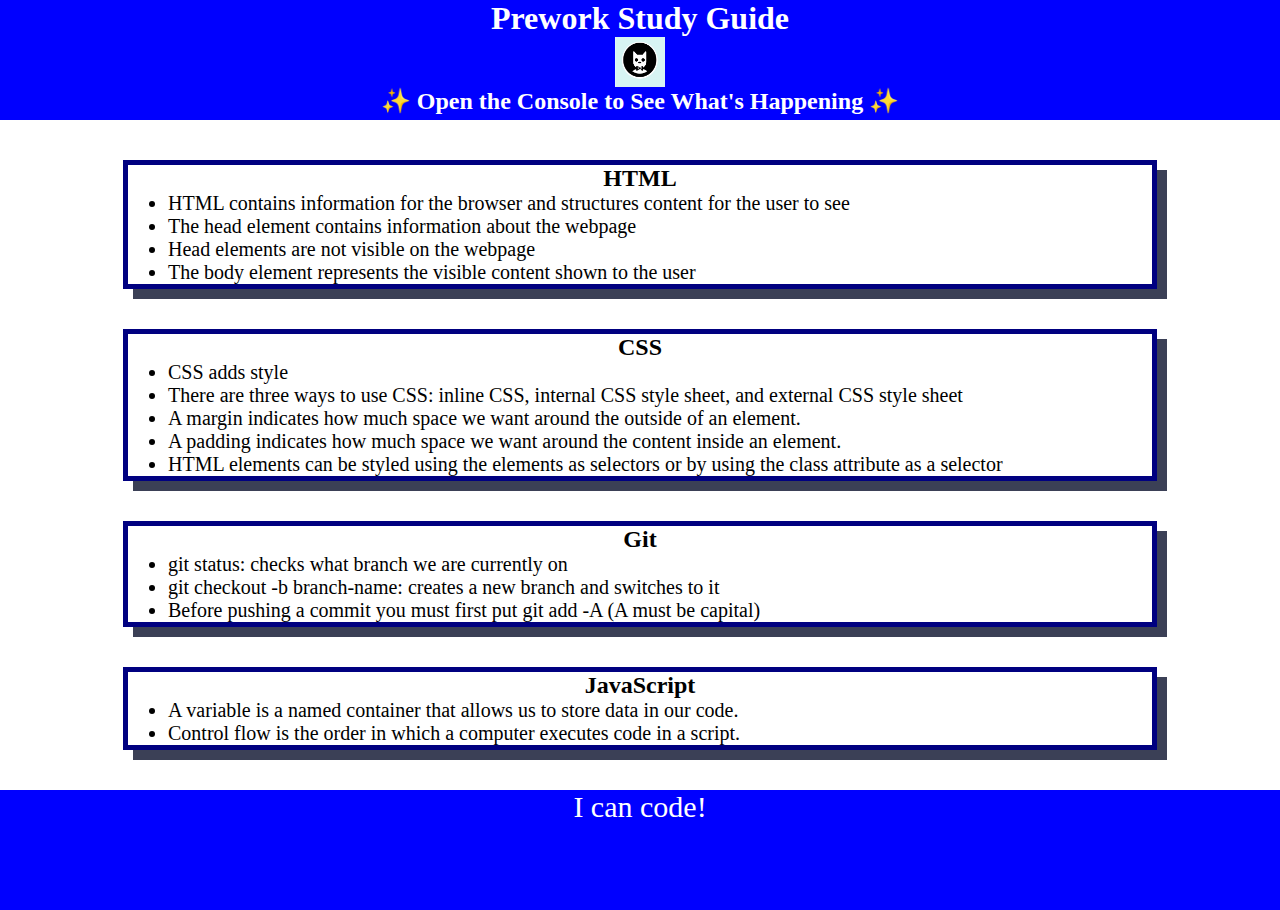
<file: index.html>
<!DOCTYPE html>
<html lang="en">
  <head>
    <meta charset="UTF-8" />
    <meta http-equiv="X-UA-Compatible" content="IE=edge" />
    <meta name="viewport" content="width=device-width, initial-scale=1.0" />
    <link rel="stylesheet" href="./prework-study-guide starter code/assets/style.css">
    <title>Prework Study Guide</title>
  </head>
  <body>
    <header id="top">
      <h1>Prework Study Guide</h1>
      <img src="./prework-study-guide starter code/assets/bowtie-cat.png" alt="Profile image of cat wearing a bow tie." />
         <h2>✨ Open the Console to See What's Happening ✨</h2>
    </header>
    <main>
      <section class="card" id="html-section">
<h2>HTML</h2>
<ul>
  <li>HTML contains information for the browser and structures content for the user to see</li>
  <li>The head element contains information about the webpage</li>
  <li>Head elements are not visible on the webpage</li>
  <li>The body element represents the visible content shown to the user</li>
</ul>
      </section>
   
      <section class="card" id="css-section">
   <h2>CSS</h2>
   <ul>
    <li>CSS adds style</li>
    <li>There are three ways to use CSS: inline CSS, internal CSS style sheet, and external CSS style sheet</li>
    <li>A margin indicates how much space we want around the outside of an element.</li>
    <li>A padding indicates how much space we want around the content inside an element.</li>
    <li>HTML elements can be styled using the elements as selectors or by using the class attribute as a selector</li>
   </ul>
      </section>
   
      <section class="card" id="git-section">
   <h2>Git</h2>
   <ul>
    <li>git status: checks what branch we are currently on</li>
    <li>git checkout -b branch-name: creates a new branch and switches to it</li>
    <li>Before pushing a commit you must first put git add -A (A must be capital)</li>
   </ul>
      </section>
   
      <section class="card" id="javascript-section">
   <h2>JavaScript</h2>
   <ul>
    <li>A variable is a named container that allows us to store data in our code.</li>
    <li>Control flow is the order in which a computer executes code in a script.</li>
   </ul>
      </section>
    </main>

    <footer>
      <p>I can code!</p>
    </footer>
    <script src="./prework-study-guide starter code/assets/script.js"></script>
  </body>
</html>
</file>
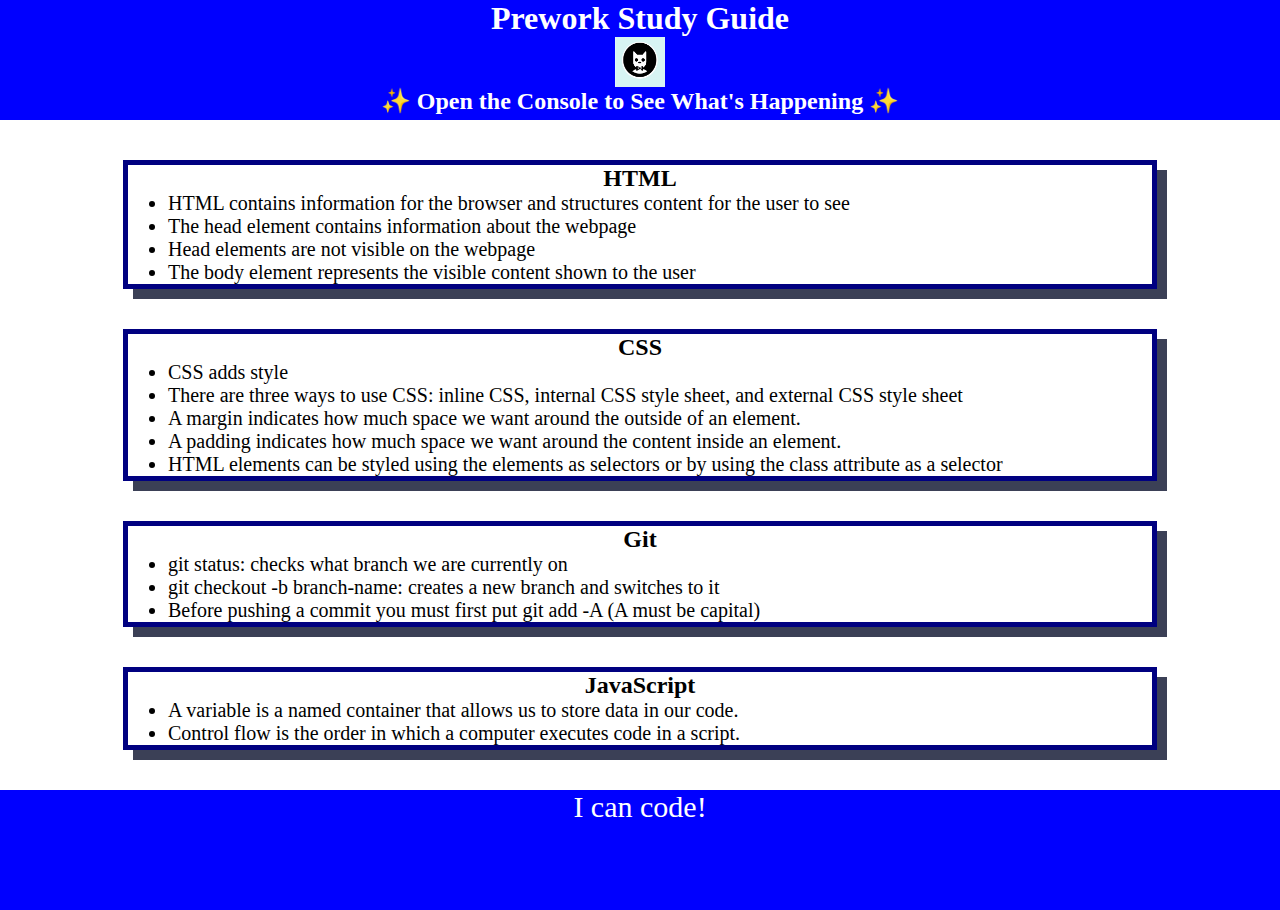
<file: prework-study-guide starter code/index.html>
<!DOCTYPE html>
<html lang="en">
  <head>
    <meta charset="UTF-8" />
    <meta http-equiv="X-UA-Compatible" content="IE=edge" />
    <meta name="viewport" content="width=device-width, initial-scale=1.0" />
    <link rel="stylesheet" href="./assets/style.css">
    <title>Prework Study Guide</title>
  </head>
  <body>
    <header id="top">
      <h1>Prework Study Guide</h1>
      <img src="./assets/bowtie-cat.png" alt="Profile image of cat wearing a bow tie." />
         <h2>✨ Open the Console to See What's Happening ✨</h2>
    </header>
    <main>
      <section class="card" id="html-section">
<h2>HTML</h2>
<ul>
  <li>HTML contains information for the browser and structures content for the user to see</li>
  <li>The head element contains information about the webpage</li>
  <li>Head elements are not visible on the webpage</li>
  <li>The body element represents the visible content shown to the user</li>
</ul>
      </section>
   
      <section class="card" id="css-section">
   <h2>CSS</h2>
   <ul>
    <li>CSS adds style</li>
    <li>There are three ways to use CSS: inline CSS, internal CSS style sheet, and external CSS style sheet</li>
    <li>A margin indicates how much space we want around the outside of an element.</li>
    <li>A padding indicates how much space we want around the content inside an element.</li>
    <li>HTML elements can be styled using the elements as selectors or by using the class attribute as a selector</li>
   </ul>
      </section>
   
      <section class="card" id="git-section">
   <h2>Git</h2>
   <ul>
    <li>git status: checks what branch we are currently on</li>
    <li>git checkout -b branch-name: creates a new branch and switches to it</li>
    <li>Before pushing a commit you must first put git add -A (A must be capital)</li>
   </ul>
      </section>
   
      <section class="card" id="javascript-section">
   <h2>JavaScript</h2>
   <ul>
    <li>A variable is a named container that allows us to store data in our code.</li>
    <li>Control flow is the order in which a computer executes code in a script.</li>
   </ul>
      </section>
    </main>

    <footer>
      <p>I can code!</p>
    </footer>
    <script src="./assets/script.js"></script>
  </body>
</html>
</file>
<file: prework-study-guide starter code/assets/style.css>
* {
    margin: 0;
    padding: 0;
}
header,
footer {
    width: 100%;
    height: 120px;
    background-color: blue;
    color: white;
}
h1,
h2 {
    text-align: center;
}
img {
    display: block;
    height: 50px;
    width: 50px;
    margin-left: auto;
    margin-right: auto;
}
ul {
    padding-left: 40px;
    font-size: 20px;
}
p {
    text-align: center;
    font-size: 30px;
  }
  .card {
    width: 80%;
    margin: 40px auto;
    border: 5px solid navy;
    box-shadow: 10px 10px #3B4056;
  }
</file>
